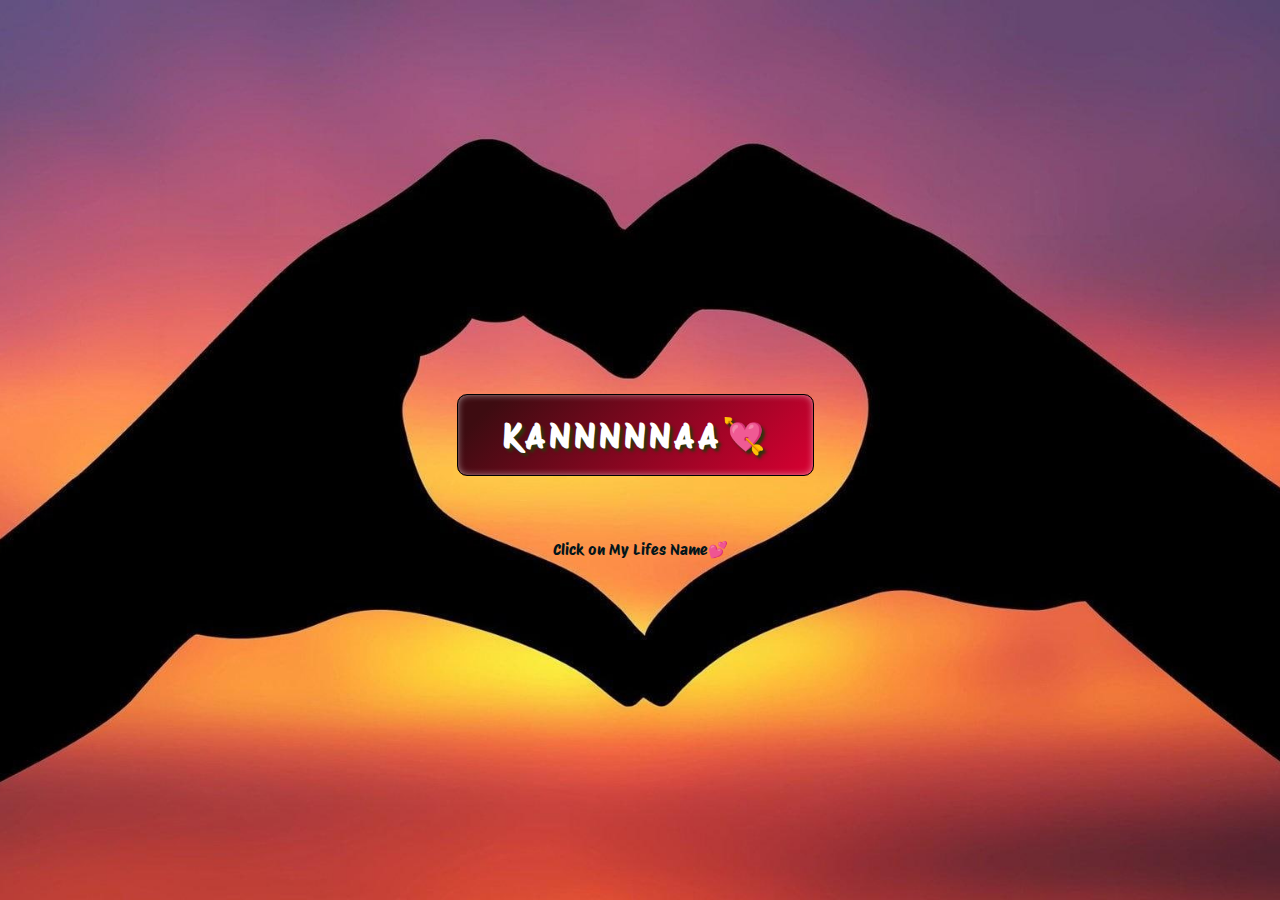
<file: index.html>
<!DOCTYPE html>
<html lang="en">
  <head>
    <link rel="preconnect" href="https://fonts.googleapis.com">
    <link rel="preconnect" href="https://fonts.gstatic.com" crossorigin>
    <link href="https://fonts.googleapis.com/css2?family=Protest+Riot&display=swap" rel="stylesheet">
    <link rel="preconnect" href="https://fonts.googleapis.com">
    <link rel="preconnect" href="https://fonts.gstatic.com" crossorigin>
    <link href="https://fonts.googleapis.com/css2?family=Protest+Revolution&display=swap" rel="stylesheet">
    <meta charset="UTF-8" />
    <meta name="viewport" content="width=device-width, initial-scale=1.0" />
    <link rel="icon" href="https://th.bing.com/th/id/OIP.AXmCqWyd9MD5YZOK4s-0FQHaGp?rs=1&pid=ImgDetMain" type="image/icon">
    <title>mylife</title>
    <link rel="stylesheet" href="untoldcoding.css" />
  </head>
  <body>
    <div class="container">
      <p>Click on My Lifes Name💕</p>
      <div class="ribbon"></div>
      <div class="tag">
        <a href="book.html">KANNNNNAA💘</a>
      </div>
    </div>
  </body>
</html>
</file>
<file: untoldcoding.css>
* {
  /* box-sizing: border-box; */
  margin: 0;
  padding: 0;

}


.container {
  height: 100vh;
  width: 100%;
  /* background: #000000; */
  background-image: url("wallpaperflare.com_wallpaper.jpg");
  background-position: center;
  background-size: cover;
  display: flex;
  justify-content: center;
  align-items: center;
  flex-direction: column;
  position: relative;
  color: white;
}

.tag {
  height: 80px;
  width: 355px;
  /* background: radial-gradient(rgb(85, 183, 225), rgb(4, 82, 146)); */
  /* background-image: linear-gradient(135deg, #00dbde 10%, #fc00ff 100%); */
  background-image: linear-gradient(135deg, #3D0C11 10%, #D80032 100%);
  border-style: solid;
  border-color: black;
  border-width: 1px;
  border-radius: 10px;
  color: #ffffff;
  /* font-family: helvetica; */
  font-family: 'Protest Riot', sans-serif;
  line-height: 80px;
  text-align: center;
  font-weight: 700;
  font-size: 35px;
  letter-spacing: 3px;
  text-transform: uppercase;
  margin-top: -30px;
  margin-left: -30px;
  margin-right: -20px;
  box-shadow: 0 0 10px -3px #ffffff inset;
}
/*.tag:after {
  content: "Bestfriend";
}
*/
.container .tag :hover {
  color: rgb(18, 250, 200);
  /* background-image: linear-gradient(135deg, #00dbde 10%, #fc00ff 100%); */

}
/* .ribbon {
  width: 100%;
  height: 20px;
  background: rgb(255, 255, 255);
  box-shadow: 0 0 10px -3px #333;
} */
.tag a {
  color: white;
  text-decoration: none;
  text-shadow: 3px 3px 3px rgb(44, 53, 12);
}
p {
  position: absolute;
  color: rgb(3, 21, 26);
  /* background-image: linear-gradient(135deg, #868f96 10%, #596164 100%); */
  top: 60%;
  font-family: 'Protest Riot', sans-serif;
  font-weight: 500;
}
</file>
